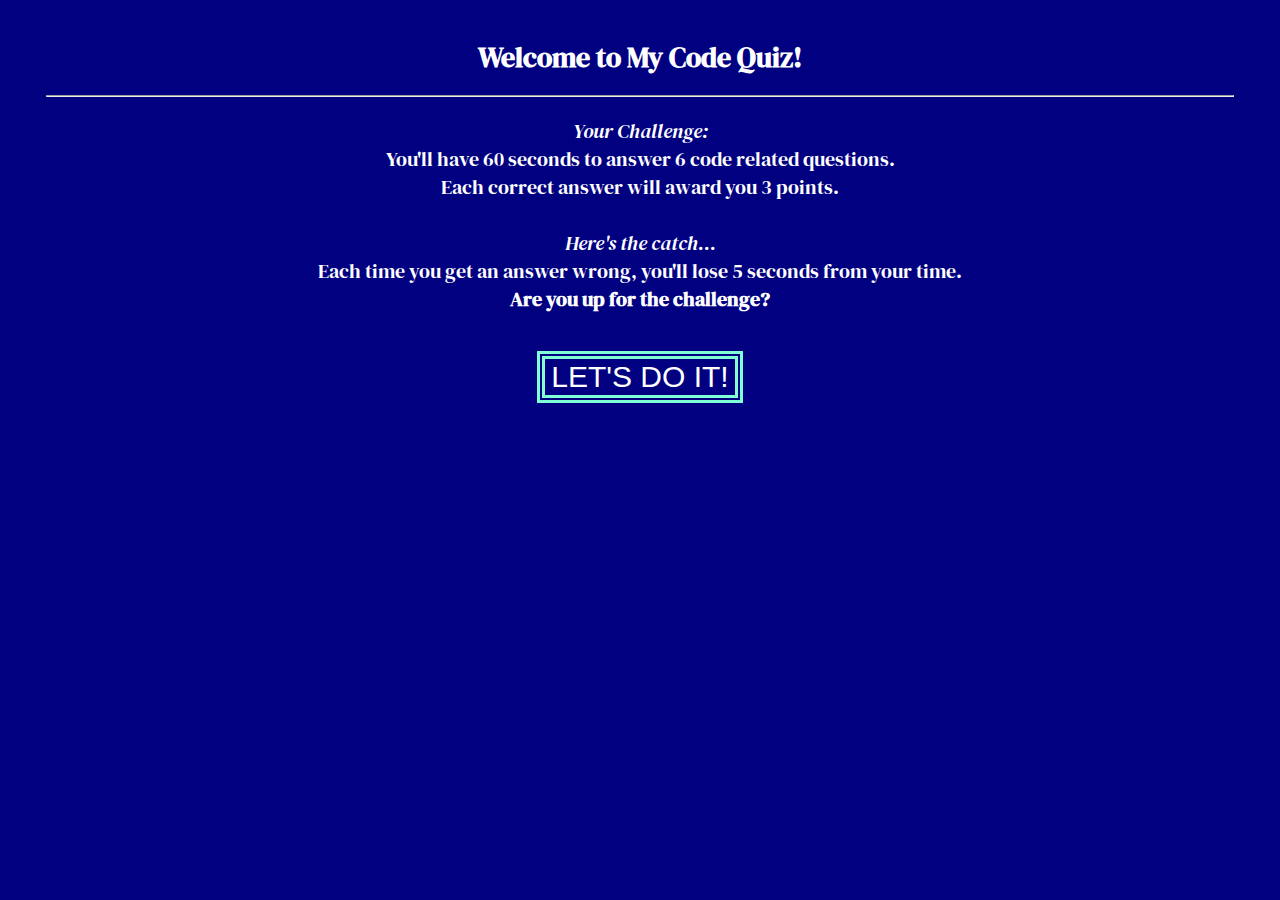
<file: index.html>
<!DOCTYPE html>
<html lang="en">
<head>
    <meta charset="UTF-8">
    <meta http-equiv="X-UA-Compatible" content="IE=edge">
    <meta name="viewport" content="width=device-width, initial-scale=1.0">
    <link rel="stylesheet" href="Assets/css/style.css">
    <link rel="preconnect" href="https://fonts.googleapis.com">
    <link rel="preconnect" href="https://fonts.gstatic.com" crossorigin>
    <link href="https://fonts.googleapis.com/css2?family=DM+Serif+Display&display=swap" rel="stylesheet">
    <title>Code Quiz</title>
</head>
<body class="welcome-page">
<section id="welcome" >
    <h1> Welcome to My Code Quiz! </h1>
        <hr />
        <p> 
        <em>Your Challenge:</em>
        <br>
        You'll have 60 seconds to answer 6 code related questions. 
        <br>
        Each correct answer will award you 3 points. 
        <br><br>
        <em>Here's the catch...</em> 
        <br>
        Each time you get an answer wrong, you'll lose 5 seconds from your time. 
        <br>
        <strong>Are you up for the challenge?</strong>
        </p>
</section>

<section id="start">
<a href="./Pages/quiz.html"> 
    <button id="start-quiz">LET'S DO IT!</button>
</a>    
</section>



</body>
</html>
</file>
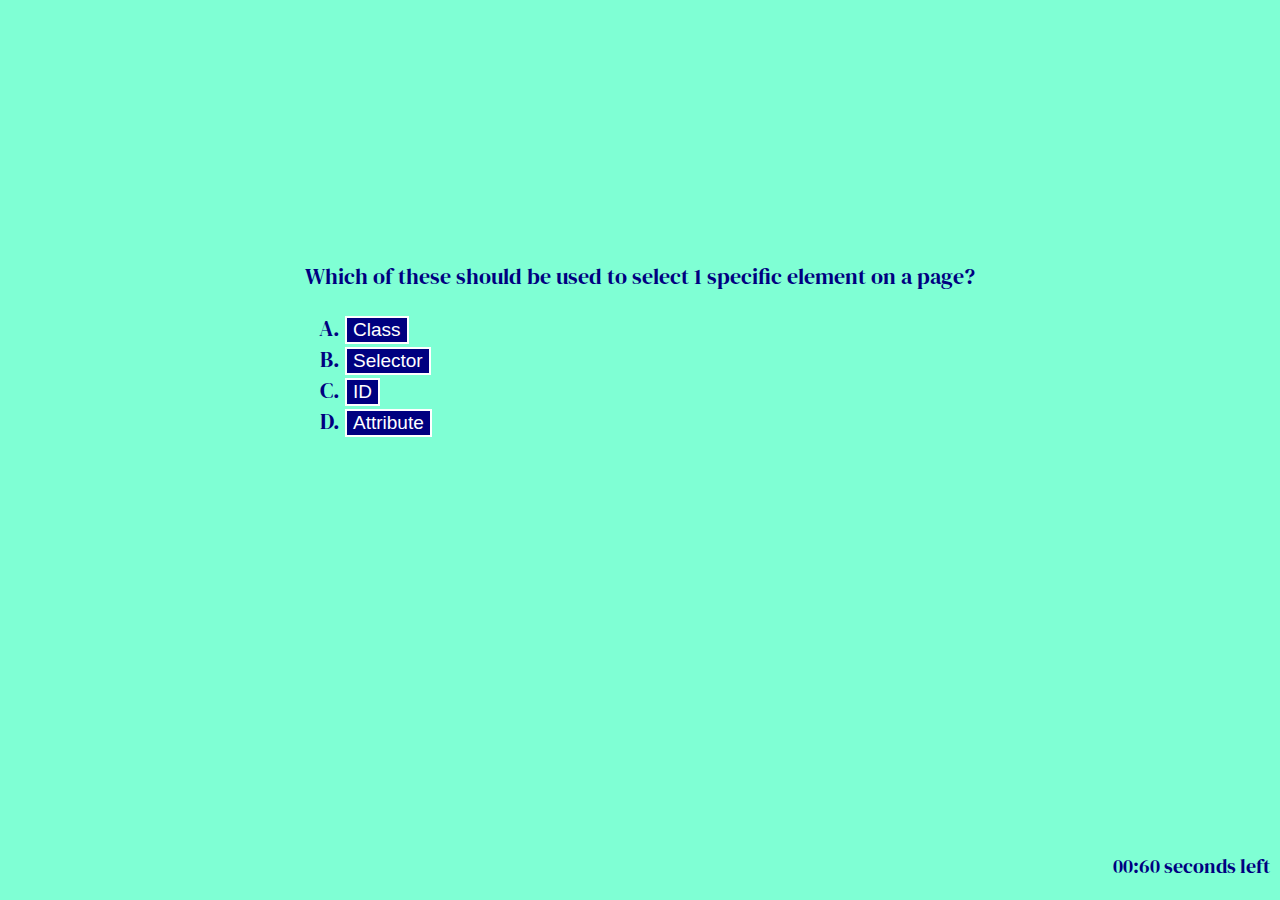
<file: Pages/quiz.html>
<!DOCTYPE html>
<html lang="en">
<head>
    <meta charset="UTF-8">
    <meta http-equiv="X-UA-Compatible" content="IE=edge">
    <meta name="viewport" content="width=device-width, initial-scale=1.0">
    <link rel="stylesheet" href="../Assets/css/style.css">
    <link rel="preconnect" href="https://fonts.googleapis.com">
    <link rel="preconnect" href="https://fonts.gstatic.com" crossorigin>
    <link href="https://fonts.googleapis.com/css2?family=DM+Serif+Display&display=swap" rel="stylesheet">
    <title>Code Quiz</title>
</head>

<body class="quiz-page">
<section class="quiz-questions">

<section id="q0">
    <header>Which of these should be used to select 1 specific element on a page?</header>
    <ol type="A">
        <li><button class="incorrect"> Class </button></li>
        <li><button class="incorrect"> Selector </button></li>
        <li><button class="correct"> ID </button></li>
        <li><button class="incorrect"> Attribute </button></li>
    </ol>
</section>

<section id="q1">
    <header>In Javascript, which comparison operator represents equal value and type?</header>
    <ol type="A">
        <li><button class="correct"> === </button></li>
        <li><button class="incorrect"> &&</button></li>
        <li><button class="incorrect"> == </button></li>
        <li><button class="incorrect"> || </button></li>
    </ol>
</section>

<section id="q2">
    <header>What would most likely prompt a function to be called in Javascript?</header>
    <ol type="A">
        <li><button class="incorrect"> A user reloading the page  </button></li>
        <li><button class="correct"> A user clicking a button </button></li>
        <li><button class="incorrect"> A user exiting the web page </button></li>
        <li><button class="incorrect"> A user highlighting all the text on a page </button></li>
    </ol>
</section>

<section id="q3">
    <header>What is one benefit of having the script tag at the end of the body section in HTML?</header>
    <ol type="A">
        <li><button class="incorrect"> It pauses display speed  </button></li>
        <li><button class="incorrect"> It moves through styling automatically, without the user having to do anything </button></li>
        <li><button class="incorrect"> It removes all styling from the page </button></li>
        <li><button class="correct"> It improves display speed </button></li>
    </ol>
</section>

<section id="q4">
    <header>Which of the following is used in HTML to tell the browser how to encode character values?</header>
    <ol type="A">
        <li><button class="incorrect"> CSS-3 </button></li>
        <li><button class="incorrect"> HTML-5 </button></li>
        <li><button class="correct"> UTF-8 </button></li>
        <li><button class="incorrect"> UFO-8 </button></li>
    </ol>
</section>

<section id="q5">
    <header>How do you declare a JavaScript variable?</header>
    <ol type="A">
        <li><button class="correct send-score"> var likeThis; </button></li>
        <li><button class="incorrect send-score">variable = likeThis;</button></li>
        <li><button class="incorrect send-score">var = like this;</button></li>
        <li><button class="incorrect send-score"> var (likeThis); </button></li>
    </ol>
</section>

<footer>

    <section class="timer">
        <p> <span id="timer">00:60</span> seconds left </p>
    </section>
    
</footer class="footer">
</section>

<section class="scores-page">
<section class="final">
    Great Work!
    Your final score is: <span id="final-score">  </span>  
    <br>
    <br>
    Enter Your Initials: 
    <input type="text" id="initials" name="initials" placeholder="Your initials..">
    
    <button id="submit-btn">Submit</button>
</section>

<section class="all-scores">
    <table>
        <tr>
            <td>Initials</td>
            <td>Final Score <span id="final-score"></span></td>
        </tr>

        <tr>
            <td class="initials" id="initial1"> </td>
            <td class="score" id="score1"> </td>
        </tr>

        <tr>
            <td class="initials" id="initial2"> </td>
            <td class="score" id="score2"> </td>
        </tr>

        <tr>
            <td class="initials" id="initial3"> </td>
            <td class="score" id="score3"> </td>
        </tr>

    </table>
</section>   
</section>



    <script src="../Assets/javascript/quiz.js"></script>

</body>
</html>
</file>
<file: Assets/css/style.css>
.welcome-page {
    background-color: navy;
    font-family: 'DM Serif Display', serif;
    font-size: 18px;
    color: white;
}

.quiz-page {
    background-color: aquamarine;
    font-family: 'DM Serif Display', serif;
    font-size: 22px;
    color: navy;
}

#welcome {
    display: block;
    margin: 3%;
    text-align: center;
}

#start {
    display: block;
    text-align: center;
}

#start-quiz {
    border: double 8px aquamarine;
    color: white;
    background-color:  navy;
    font-size: 30px;
}

.final {
    text-align: center;
    padding: 2%;
    margin-top: 4%;
    margin-left: auto;
    margin-right: auto; 
}

button {
    border: 2px solid white;
    color: white;
    background-color: navy;
    font-size: 19px;
}

.all-scores, tr, td {
    border: solid 1px navy;
    width: 25%;
    padding: 1%;
    margin: 3%;
    margin-left: auto;
    margin-right: auto; 
}

td {
    font-size: 18px;
    height: 20px;
}

#q0, #q1, #q2, #q3, #q4, #q5 {
    position: absolute;
    top: 40%;
    left: 50%;
    margin-right: -50%;
    transform: translate(-50%, -50%); 
}

p {
    font-size: 20px;
}

h1 {
   font-size: 28px; 
}

#q1, #q2, #q3, #q4, #q5 {
   display: none;
}

.timer {
    position: absolute;
    bottom: 0;
    right: 10px;
}

input[type=text] {
    width: 12%;
}

a {
    color: inherit;
    text-decoration: none;
}

.scores-page {
    display: none;
}
</file>
